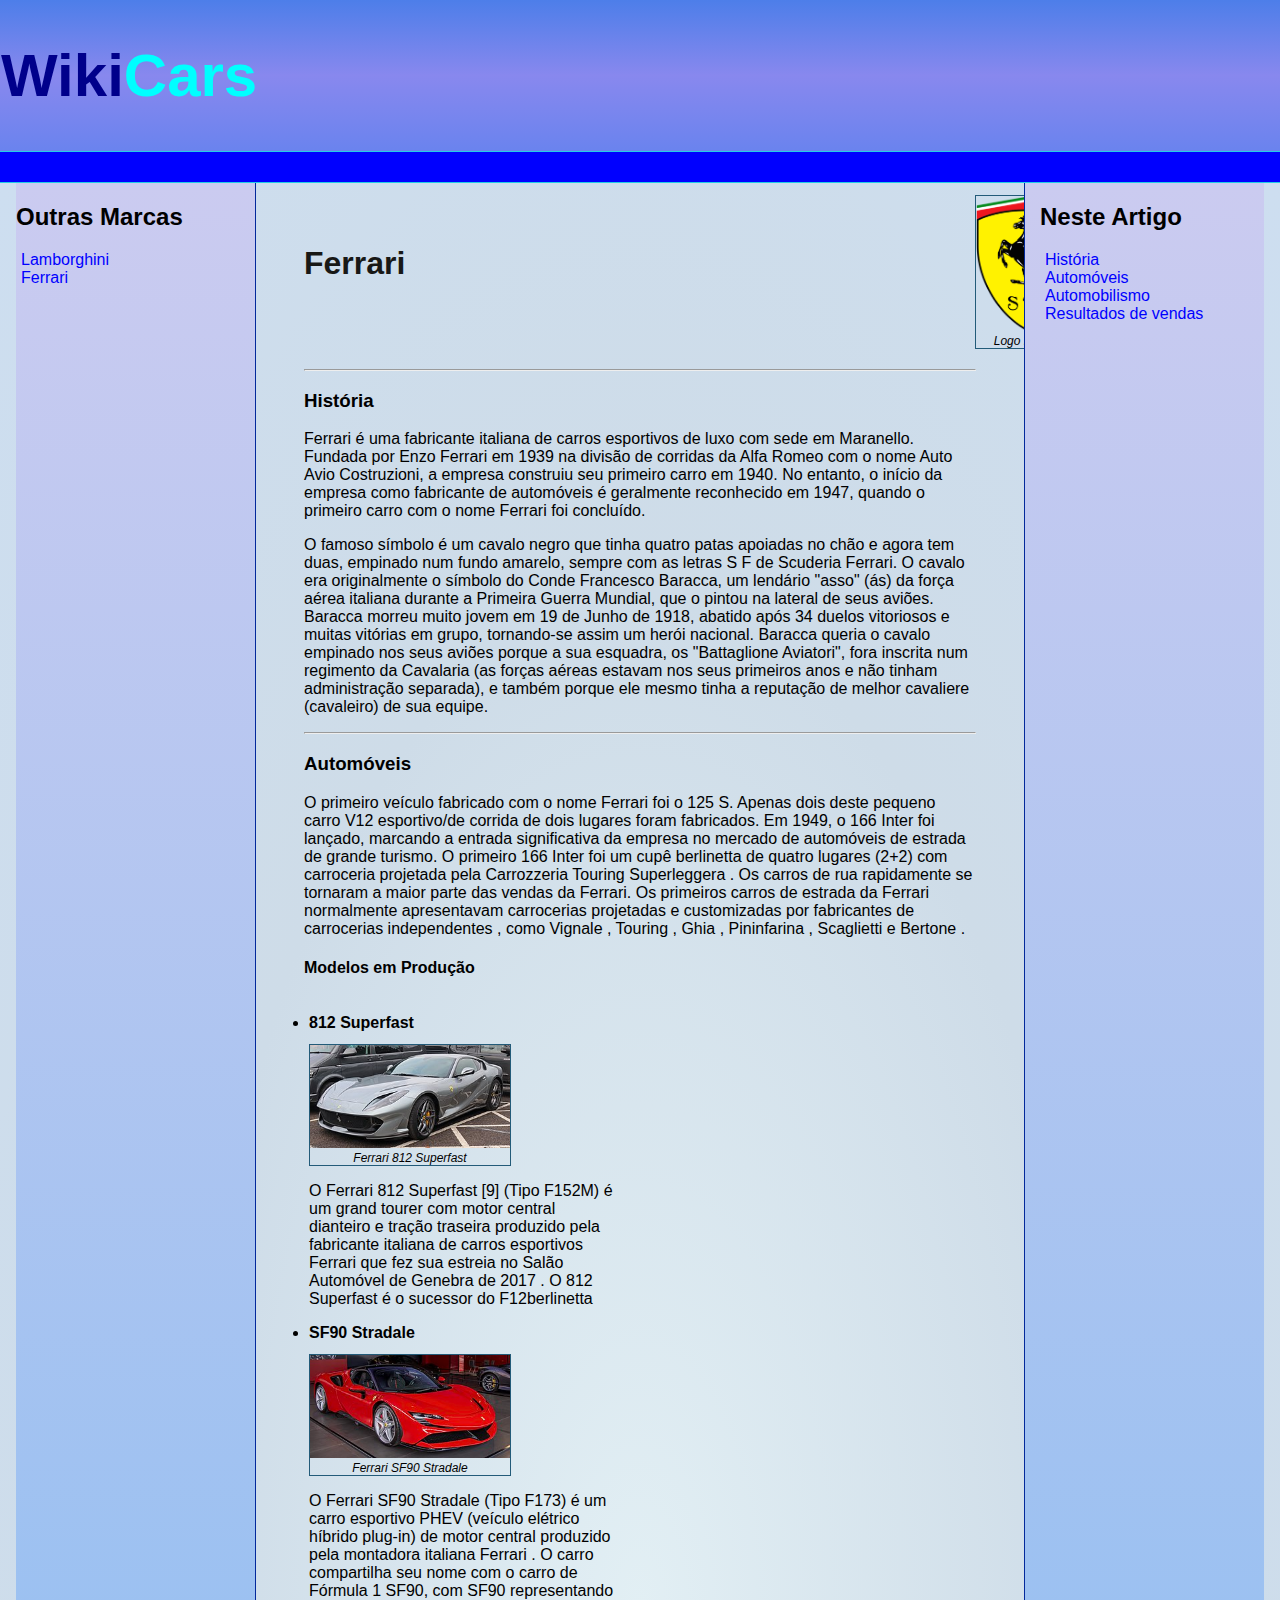
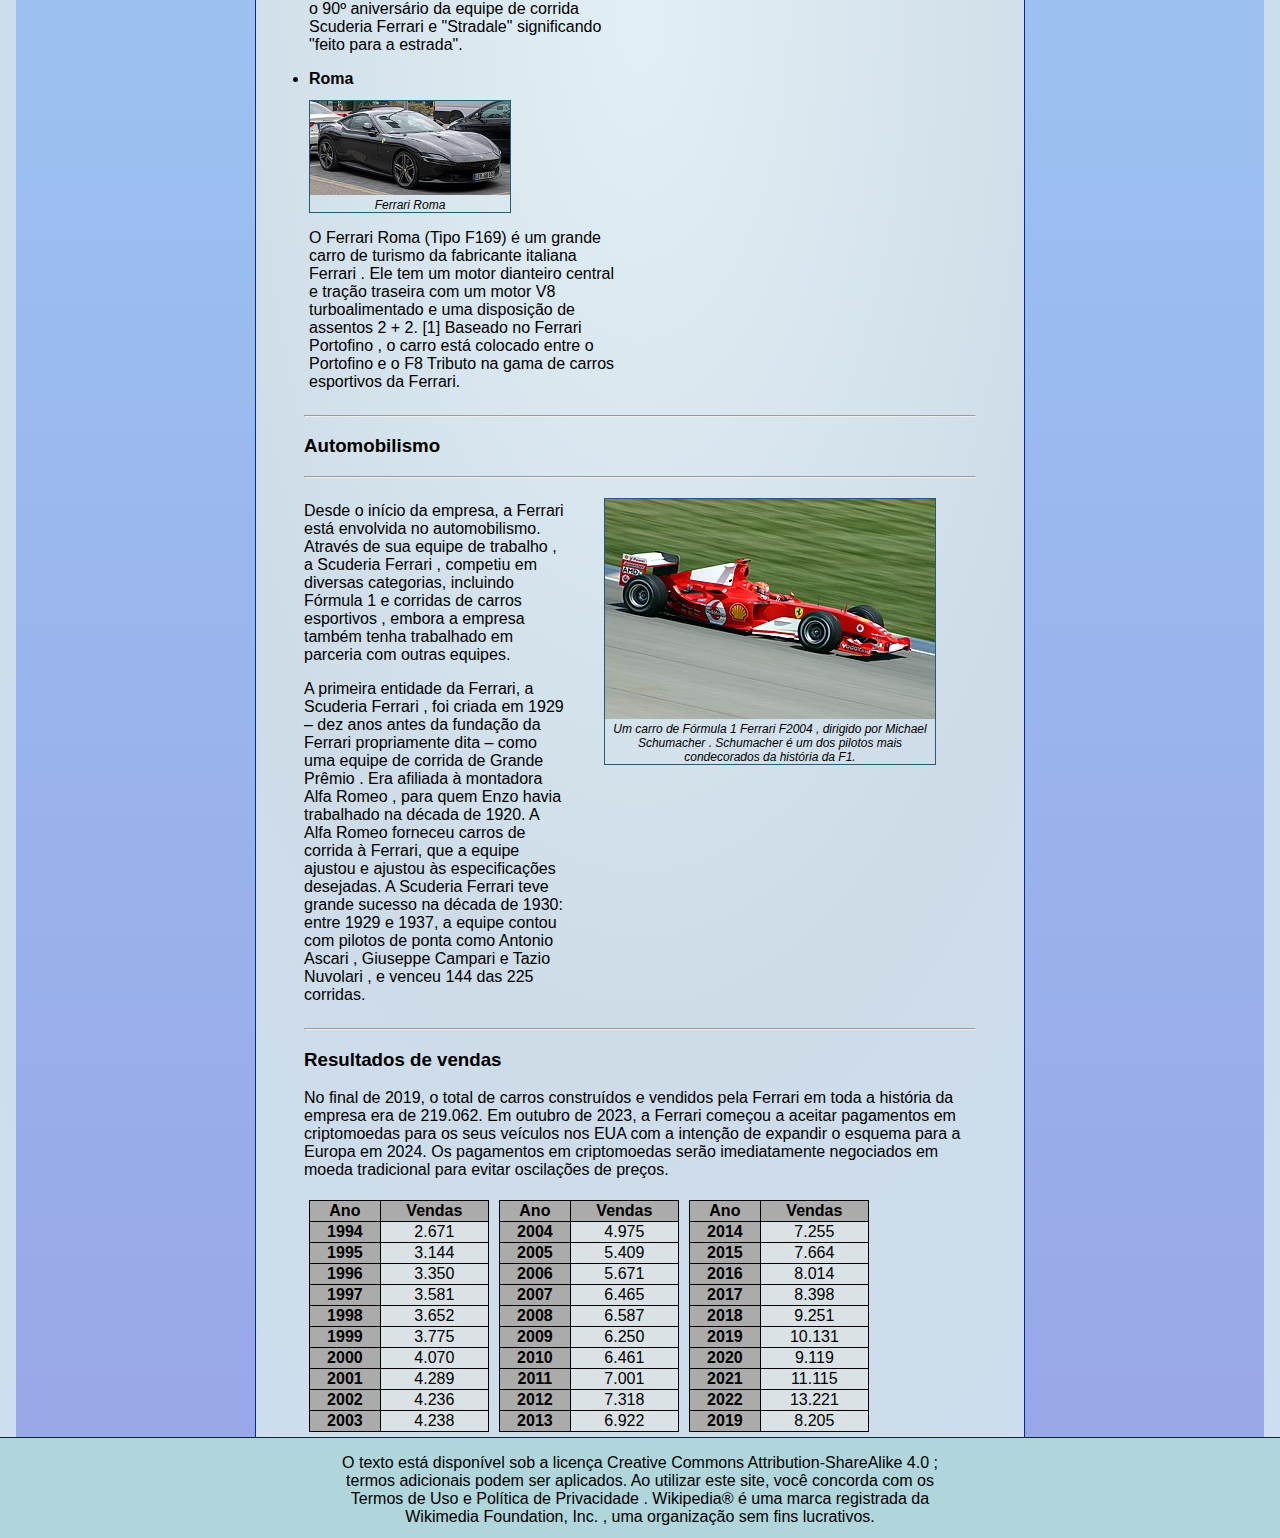
<file: assets/ferrari.html>
<!DOCTYPE html>
<html lang="pt-br">
<head>
  <meta charset="UTF-8">
  <meta http-equiv="X-UA-Compatible" content="IE=edge">
  <meta name="viewport" content="width=device-width, initial-scale=1.0">
  <title>Ferrari</title>
  <link rel="stylesheet" href="./style.css">
</head>
<body>

  <div>   
    <div class="logo">
      <h1>Wiki<span>Cars</span></h1>
    </div>
  </div>

  <div class="bar"></div>

  <div class="content">
    <div class="sidebar">
      <h2>Outras Marcas</h2>
        <ul id="anchors">
          <li><a href="../index.html">Lamborghini</a></li>
          <li><a href="ferrari.html">Ferrari</a></li>
        </ul>
    </div>

    <div class="main">
      <div class="container">
        <div id="title">
          <h1>Ferrari</h1>
        </div>
        <div id="img">
          <figure>
            <img src="./imgs/435px-Logotipo_da_Scuderia_Ferrari.svg.png" alt="logo da ferrari" width="100px">
            <figcaption>Logo Ferrari</figcaption>
          </figure>
        </div>
      </div>

      <hr>
      <h3 id="historia">História</h3>

      <p>Ferrari é uma fabricante italiana de carros esportivos de luxo com sede em Maranello. Fundada por Enzo Ferrari 
        em 1939 na divisão de corridas da Alfa Romeo com o nome Auto Avio Costruzioni, a empresa construiu seu primeiro 
        carro em 1940. No entanto, o início da empresa como fabricante de automóveis é geralmente reconhecido em 1947, 
        quando o primeiro carro com o nome Ferrari foi concluído.</p>

      <p>O famoso símbolo é um cavalo negro que tinha quatro patas apoiadas no chão e agora tem duas, empinado num fundo 
        amarelo, sempre com as letras S F de Scuderia Ferrari. O cavalo era originalmente o símbolo do Conde Francesco Baracca, 
        um lendário "asso" (ás) da força aérea italiana durante a Primeira Guerra Mundial, que o pintou na lateral de seus aviões. 
        Baracca morreu muito jovem em 19 de Junho de 1918, abatido após 34 duelos vitoriosos e muitas vitórias em grupo, tornando-se
        assim um herói nacional. Baracca queria o cavalo empinado nos seus aviões porque a sua esquadra, os "Battaglione Aviatori", 
        fora inscrita num regimento da Cavalaria (as forças aéreas estavam nos seus primeiros anos e não tinham administração separada),
        e também porque ele mesmo tinha a reputação de melhor cavaliere (cavaleiro) de sua equipe.</p>
    

      <hr>
      <h3 id="automoveis">Automóveis</h3>
      <p>O primeiro veículo fabricado com o nome Ferrari foi o 125 S. Apenas dois deste pequeno carro V12 esportivo/de corrida de dois lugares 
        foram fabricados. Em 1949, o 166 Inter foi lançado, marcando a entrada significativa da empresa no mercado de automóveis de estrada de 
        grande turismo. O primeiro 166 Inter foi um cupê berlinetta de quatro lugares (2+2) com carroceria projetada pela Carrozzeria Touring 
        Superleggera . Os carros de rua rapidamente se tornaram a maior parte das vendas da Ferrari. Os primeiros carros de estrada da Ferrari 
        normalmente apresentavam carrocerias projetadas e customizadas por fabricantes de carrocerias independentes , como Vignale , Touring , 
        Ghia , Pininfarina , Scaglietti e Bertone .
      </p>
      <h4>Modelos em Produção</h4>
      <div class="container">
        <div>
          <ul>
            <li><strong>812 Superfast</strong></li>
            <figure class="imgs">
              <img src="./imgs/300px-2019_Ferrari_812_Superfast_S-A_6.5.jpg" alt="foto da ferrari 812 superfast cinza chumbo" width="200px">
              <figcaption>Ferrari 812 Superfast</figcaption>
            </figure>
            <p>O Ferrari 812 Superfast [9] (Tipo F152M) é um grand tourer com motor central dianteiro e tração traseira produzido pela 
              fabricante italiana de carros esportivos Ferrari que fez sua estreia no Salão Automóvel de Genebra de 2017 . O 812 Superfast 
              é o sucessor do F12berlinetta 
            </p>
            <li><strong>SF90 Stradale</strong></li>
            <figure class="imgs">
              <img src="./imgs/Red_2019_Ferrari_SF90_Stradale_(48264238897)_(cropped).jpg" alt="foto da ferrari SF90 Stradale vermelha" width="200px">
              <figcaption>Ferrari SF90 Stradale</figcaption>
            </figure>
            <p>O Ferrari SF90 Stradale (Tipo F173) é um carro esportivo PHEV (veículo elétrico híbrido plug-in) de motor central produzido 
              pela montadora italiana Ferrari . O carro compartilha seu nome com o carro de Fórmula 1 SF90, com SF90 representando o 90º 
              aniversário da equipe de corrida Scuderia Ferrari e "Stradale" significando "feito para a estrada".
            </p>
            <li><strong>Roma</strong></li>
            <figure class="imgs">
              <img src="./imgs/Ferrari_Roma_IMG_5355.jpg" alt="foto da ferrari roma cor chumbo" width="200px">
              <figcaption>Ferrari Roma</figcaption>
            </figure>
            <p>O Ferrari Roma (Tipo F169) é um grande carro de turismo da fabricante italiana Ferrari . Ele tem um motor dianteiro central 
              e tração traseira com um motor V8 turboalimentado e uma disposição de assentos 2 + 2. [1] Baseado no Ferrari Portofino , 
              o carro está colocado entre o Portofino e o F8 Tributo na gama de carros esportivos da Ferrari.
            </p>
          </ul>
        </div>
        <div id="vid">
          <iframe width="360" height="280" src="https://www.youtube.com/embed/QG5laUSuyCA?si=JLC8nd-k7wbiwWG2" title="YouTube video player" frameborder="0" allow="accelerometer; autoplay; clipboard-write; encrypted-media; gyroscope; picture-in-picture; web-share" referrerpolicy="strict-origin-when-cross-origin" allowfullscreen></iframe>
          <iframe width="360" height="280" src="https://www.youtube.com/embed/MvVXL-vBQs0?si=SzlKqMQI-Xb7zY9d" title="YouTube video player" frameborder="0" allow="accelerometer; autoplay; clipboard-write; encrypted-media; gyroscope; picture-in-picture; web-share" referrerpolicy="strict-origin-when-cross-origin" allowfullscreen></iframe>
          <iframe width="360" height="280" src="https://www.youtube.com/embed/q3LE8cl0IwE?si=8ooNt_Q0vaPsXr4s" title="YouTube video player" frameborder="0" allow="accelerometer; autoplay; clipboard-write; encrypted-media; gyroscope; picture-in-picture; web-share" referrerpolicy="strict-origin-when-cross-origin" allowfullscreen></iframe>
        </div>
      </div>
      <hr>

      <h3 id="automobilismo">Automobilismo</h3>
      <hr>
      <div id="ferrari">  
        <div>
          <p>Desde o início da empresa, a Ferrari está envolvida no automobilismo. Através de sua equipe de trabalho , a Scuderia Ferrari , 
            competiu em diversas categorias, incluindo Fórmula 1 e corridas de carros esportivos , embora a empresa também tenha trabalhado 
            em parceria com outras equipes.
          </p>
    
          <p>A primeira entidade da Ferrari, a Scuderia Ferrari , foi criada em 1929 – dez anos antes da fundação da Ferrari propriamente dita 
            – como uma equipe de corrida de Grande Prêmio . Era afiliada à montadora Alfa Romeo , para quem Enzo havia trabalhado na década de 
            1920. A Alfa Romeo forneceu carros de corrida à Ferrari, que a equipe ajustou e ajustou às especificações desejadas. A Scuderia 
            Ferrari teve grande sucesso na década de 1930: entre 1929 e 1937, a equipe contou com pilotos de ponta como Antonio Ascari , 
            Giuseppe Campari e Tazio Nuvolari , e venceu 144 das 225 corridas.
          </p>
        </div>
        <div>
          <figure>
            <img src="./imgs/Michael_Schumacher_Ferrari_2004.jpg" alt="foto do formula 1 dirigido çpor michael Schumacher em 2004">
            <figcaption>Um carro de Fórmula 1 Ferrari F2004 , dirigido por Michael Schumacher . Schumacher é um dos pilotos mais condecorados da história da F1.</figcaption>
          </figure>
        </div>
      </div>  
      <hr>
      <h3 id="resultados">Resultados de vendas</h3>
      <p>No final de 2019, o total de carros construídos e vendidos pela Ferrari em toda a história da empresa era de 219.062.

        Em outubro de 2023, a Ferrari começou a aceitar pagamentos em criptomoedas para os seus veículos nos EUA com a intenção 
        de expandir o esquema para a Europa em 2024. Os pagamentos em criptomoedas serão imediatamente negociados em moeda tradicional 
        para evitar oscilações de preços.
      </p>
      <div id="table">  
        <table class="table">
          <thead>
            <tr>
              <th>Ano</th>
              <th>Vendas</th>
            </tr>
          </thead>
          <tbody>
            <tr>
              <th>1994</th>
              <td>2.671</td>
            </tr>
            <tr>
              <th>1995</th>
              <td>3.144</td>
            </tr>
            <tr>
              <th>1996</th>
              <td>3.350</td>
            </tr>
            <tr>
              <th>1997</th>
              <td>3.581</td>
            </tr>
            <tr>
              <th>1998</th>
              <td>3.652</td>
            </tr>
            <tr>
              <th>1999</th>
              <td>3.775</td>
            </tr>
            <tr>
              <th>2000</th>
              <td>4.070</td>
            </tr>
            <tr>
              <th>2001</th>
              <td>4.289</td>
            </tr>
            <tr>
              <th>2002</th>
              <td>4.236</td>
            </tr>
            <tr>
              <th>2003</th>
              <td>4.238</td>
            </tr>
          </tbody>
        </table>
        <table class="table">
          <thead>
            <tr>
              <th>Ano</th>
              <th>Vendas</th>
            </tr>
          </thead>
          <tbody>
            <tr>
              <th>2004</th>
              <td>4.975</td>
            </tr>
            <tr>
              <th>2005</th>
              <td>5.409</td>
            </tr>
            <tr>
              <th>2006</th>
              <td>5.671</td>
            </tr>
            <tr>
              <th>2007</th>
              <td>6.465</td>
            </tr>
            <tr>
              <th>2008</th>
              <td>6.587</td>
            </tr>
            <tr>
              <th>2009</th>
              <td>6.250</td>
            </tr>
            <tr>
              <th>2010</th>
              <td>6.461</td>
            </tr>
            <tr>
              <th>2011</th>
              <td>7.001</td>
            </tr>
            <tr>
              <th>2012</th>
              <td>7.318</td>
            </tr>
            <tr>
              <th>2013</th>
              <td>6.922</td>
            </tr>
          </tbody>
        </table>
        <table class="table">
          <thead>
            <tr>
              <th>Ano</th>
              <th>Vendas</th>
            </tr>
          </thead>
          <tbody>
            <tr>
              <th>2014</th>
              <td>7.255</td>
            </tr>
            <tr>
              <th>2015</th>
              <td>7.664</td>
            </tr>
            <tr>
              <th>2016</th>
              <td>8.014</td>
            </tr>
            <tr>
              <th>2017</th>
              <td>8.398</td>
            </tr>
            <tr>
              <th>2018</th>
              <td>9.251</td>
            </tr>
            <tr>
              <th>2019</th>
              <td>10.131</td>
            </tr>
            <tr>
              <th>2020</th>
              <td>9.119</td>
            </tr>
            <tr>
              <th>2021</th>
              <td>11.115</td>
            </tr>
            <tr>
              <th>2022</th>
              <td>13.221</td>
            </tr>
            <tr>
              <th>2019</th>
              <td>8.205</td>
            </tr>
          </tbody>
        </table>
      </div>
    </div>

    <div class="anchors">
      <h2>Neste Artigo</h2>
        <ul id="anchors">
          <li><a href="#historia">História</a></li>
          <li><a href="#automoveis">Automóveis</a></li>
          <li><a href="#automobilismo">Automobilismo</a></li>
          <li><a href="#resultados">Resultados de vendas</a></li>
        </ul>
    </div>
  </div>

  <div class="footer">
    <div id="footer">
      <p>O texto está disponível sob a licença Creative Commons Attribution-ShareAlike 4.0 ; 
        termos adicionais podem ser aplicados. Ao utilizar este site, você concorda com os 
        Termos de Uso e Política de Privacidade . Wikipedia® é uma marca registrada da Wikimedia 
        Foundation, Inc. , uma organização sem fins lucrativos.
      </p>
    </div>
  </div>
</body>
</html>
</file>
<file: assets/style.css>
body, html {
    margin: 0;
    padding: 0;
    font-family: 'Segoe UI', Tahoma, Geneva, Verdana, sans-serif;
}
ul {
    padding-left: 5px;
}

a {
    color:blue;
    text-decoration: none;
}
.bar {
    background-color: blue;
    padding:15px;
    border-top: solid 1px #25cce6;
    border-bottom: solid 1px #25cce6;
}
.content {
    background-image: radial-gradient(rgb(226, 239, 244), rgb(206, 220, 232), rgb(205, 222, 240));
    max-width: 1440px;
    margin: auto;
    grid-gap: 3rem;
    display: grid;
    gap: 3rem;
    grid-template-areas: "sidebar main anchors";
    grid-template-columns: minmax(0,15rem) minmax(0,2.5fr) minmax(0,15rem);
    padding-left: 1rem;
    padding-right: 1rem;
}
.footer {
    min-height: 100px;
    border-top: solid 1px #0906db;
    background: #b0d6dc;
}
.anchors {
    border-left: solid 1px #03299b;
    padding-left: 15px;
    background-image: linear-gradient(rgb(203, 203, 240),rgb(156, 193, 241), rgb(152, 167, 232));
}
.sidebar {
    border-right: solid 1px #03299b;
    background-image: linear-gradient(rgb(203, 203, 240),rgb(156, 193, 241), rgb(152, 167, 232));

}
figure {
    text-align: center;
}

.logo {
    color: darkblue;
    background-image: linear-gradient(rgb(77, 126, 233), rgb(136, 136, 238) , rgb(106, 131, 238));
    font-size: 30px;
    padding: 1px;
}
span {
    color: aqua;
}

figure {
    border: solid 1px rgb(35, 91, 121);
    font-size: 12px;
    font-style: italic;
}

.container {
    display: flex;}

#img {
    padding-left: 530px;
}
#title {
    margin-top: 40px;
    color: rgb(24, 24, 22);
}

table {
    border-collapse: collapse;
}
td, th {
    border: solid 1px black;
    text-align: center;
}
th {
    background: #acabab;
}
td {
     background: #dae2e6;
}

.left {
    text-align: left;
}

.imgs {
    width: 200px;
    margin-left: 0px;
}


#vid {
    padding-top: 35px;
}

#table {
    display: flex;
}

.table {
    width: 180px;
    margin: 5px;
}
#museus {
    display: flex;
}

#anchors {
    list-style: none;
}
#ferrari {
    display: flex;
}

#footer {
    width: 600px;
    text-align: center;
    margin: auto;
}
</file>
